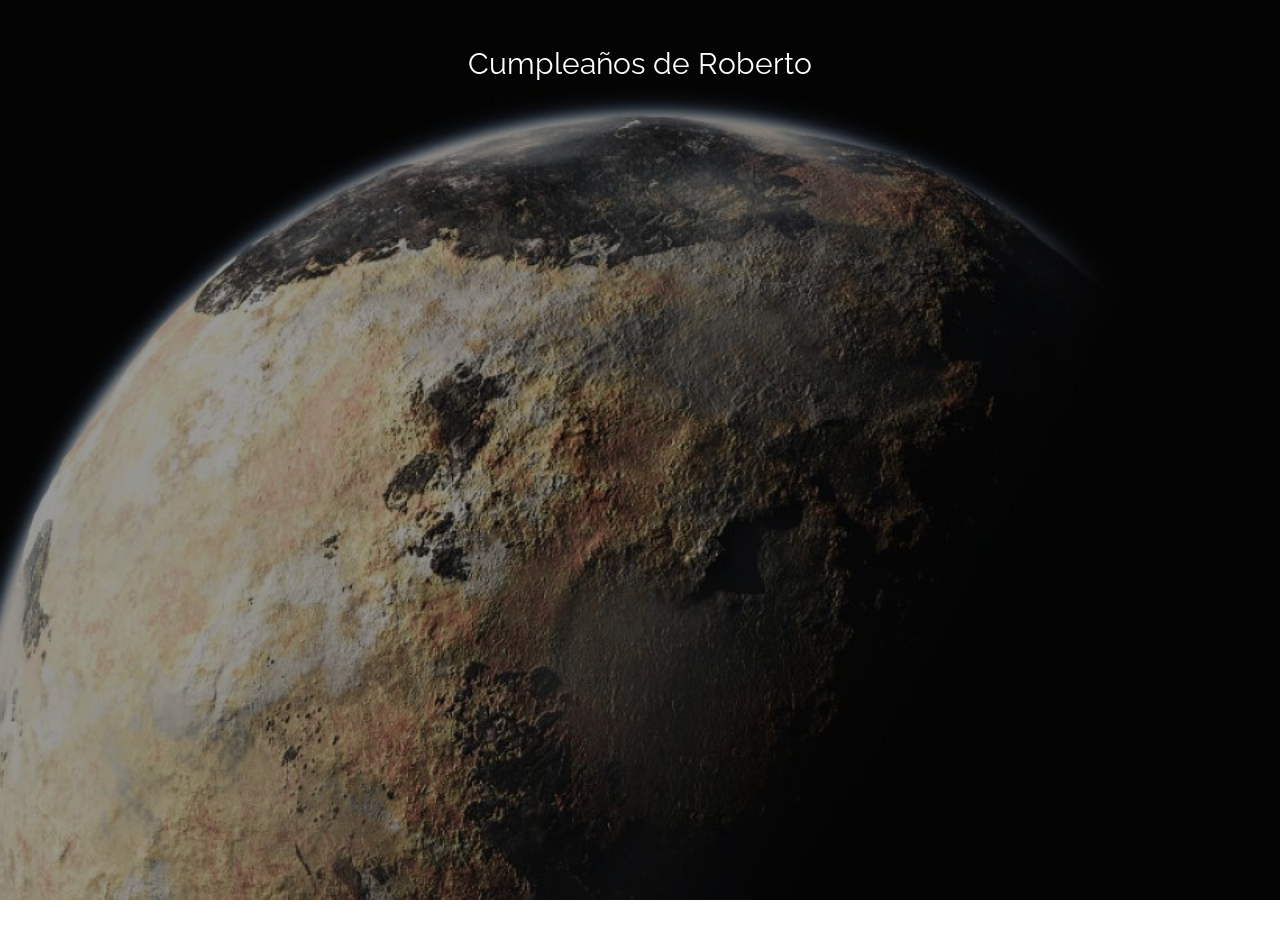
<file: index.html>
<!DOCTYPE html>
<!--
	Metronic by TEMPLATE STOCK
	templatestock.co @templatestock
	Released for free under the Creative Commons Attribution 3.0 license (templated.co/license)
-->


<!DOCTYPE html>
<!--[if IE 7]>    <html class="no-js ie7 oldie" lang="en-US"> <![endif]-->
<!--[if IE 8]>    <html class="no-js ie8 oldie" lang="en-US"> <![endif]-->
<!--[if gt IE 8]><!--> <html class="no-js" lang="en-US">  <!--<![endif]-->
<head>

<!-- META DATA -->
<meta charset="utf-8">
<meta http-equiv="X-UA-Compatible" content="IE=edge">
<meta http-equiv="content-type" content="text/html;charset=UTF-8">
<meta name="viewport" content="width=device-width, initial-scale=1, maximum-scale=1">


<!-- Title -->
<title>Roberto </title>


<!-- CSS Global Compulsory -->
<link rel="stylesheet" href="css/bootstrap.min.css">
<link rel="stylesheet" href="css/style.css" >

<!-- CSS Implementing Plugins -->
<link rel="stylesheet" type="text/css" href="css/font-awesome.min.css" />
<link rel="stylesheet" type="text/css" href="css/ionicons.min.css" />
<link rel="stylesheet" type="text/css" href="css/animate.min.css" />
<link rel="stylesheet" type="text/css" href="css/flexslider.css" />
<link rel="stylesheet" type="text/css" href="css/owl.carousel.css" />
<link rel="stylesheet" type="text/css" href="css/owl.theme.css" />
<link rel="stylesheet" type="text/css" href="css/vegas.min.css" />
<link rel="stylesheet" type="text/css" href="css/menu.css" />
<link rel="stylesheet" type="text/css" href="css/sidebar.css" />

<!-- Fonts -->
<link href='http://fonts.googleapis.com/css?family=Open+Sans:300italic,700italic,400,300,700&amp;subset=latin,latin-ext' rel='stylesheet' type='text/css'>
<link href='http://fonts.googleapis.com/css?family=Raleway:400,300,700,900' rel='stylesheet' type='text/css'>


<!-- JS -->
<script type="text/javascript" src="js/modernizr.js"></script>
<script type="text/javascript" src="js/snap.svg-min.js"></script>

<!-- HTML5 shim and Respond.js IE8 support of HTML5 elements and media queries -->
<!--[if lt IE 9]>
<script src="http://html5shim.googlecode.com/svn/trunk/html5.js"></script>
<script src="http://webnextbd.net/demo/js/respond.min.js"></script>
<![endif]-->

<!--[if lt IE 11]>
<link rel="stylesheet" type="text/css" href="http://webnextbd.net/demo/css/ie.css">
<![endif]-->

</head>
<body class="image-background">

<!-- Preloader -->
<div id="preloader">
<div id="loading-animation">&nbsp;</div>
</div>
<!-- /Preloader -->

<!-- Overlay -->
<div id="section-home" class="home-section-wrap center">
<div class="section-overlay"></div>
</div>
<!-- /Overlay -->

<!-- container -->
<div class="containers">
<!-- menu -->


<!-- main -->
<div class="main">
<!-- header -->
<header class="header-site">
<h3 class="color-white top-margin animated bounceInDown" data-animation-delay="700" > </h3>

<h3 class="color-white top-margin animated bounceInDown" data-animation-delay="700" >Cumpleaños de Roberto</h3>

</div>
</header>
<!-- /header -->

<!-- section -->
<section class="section fullscreen site-main">
<div class="container-section">
<div class="container-table">
<div class="content-table">
<!-- bt-carousel -->
<div class="bt-carousel">

<!-- home section -->
<div class="item-slide show">
<!-- container -->
<div class="container">
<div class="row">
<div class="col-md-10 col-md-offset-1">

<!-- content slide -->
<div class="content-slide">
<!-- Clock Countdown -->
<div id="clock-countdown" class="animated bounceInDown" data-animation-delay="700"></div>

<!-- Subscribe Form -->
<div class="form animated bounceInUp" data-animation-delay="700">
<!-- container form -->
<div class="container-form">
<!-- section page -->

</div><!-- /container form -->
</div><!-- /Subscribe Form -->

<!-- socials icons -->


<!-- copyright -->
<footer class="copy-right animated bounceInUp" data-animation-delay="700">

</footer><!-- /copyright -->

</div><!-- /content slide -->
</div>
</div><!-- /row -->
</div><!-- /container -->
</div>
<!-- /home section -->

</div><!-- /bt-carousel -->
</div>
</div>
</div>
</section><!-- /section -->
</div><!-- /main -->
</div><!-- /container -->

<!-- JS -->
<script type="text/javascript" src="js/jquery-1.11.3.min.js"></script>
<script type="text/javascript" src="js/bootstrap.min.js"></script>
<script type="text/javascript" src="js/retina.min.js"></script>
<script type="text/javascript" src="js/jquery.backstretch.min.js"></script>
<script type="text/javascript" src="js/jquery.countdown.min.js"></script>
<script type="text/javascript" src="js/jquery.parallaxify.min.js"></script>
<script type="text/javascript" src="js/jquery.particleground.min.js"></script>
<script type="text/javascript" src="js/vegas.min.js"></script>
<script type="text/javascript" src="js/trianglify.min.js"></script>
<script type="text/javascript" src="js/jquery.mb.YTPlayer.js"></script>
<script type="text/javascript" src="js/jquery.nicescroll.min.js"></script>
<script type="text/javascript" src="js/jquery.flexslider-min.js"></script>
<script type="text/javascript" src="js/owl.carousel.min.js"></script>
<script type="text/javascript" src="js/jquery.appear.js"></script>
<script type="text/javascript" src="js/classie.js"></script>
<script type="text/javascript" src="js/sidebar.js"></script>
<script type="text/javascript" src="js/main.js"></script>

</body>
</html>
</file>
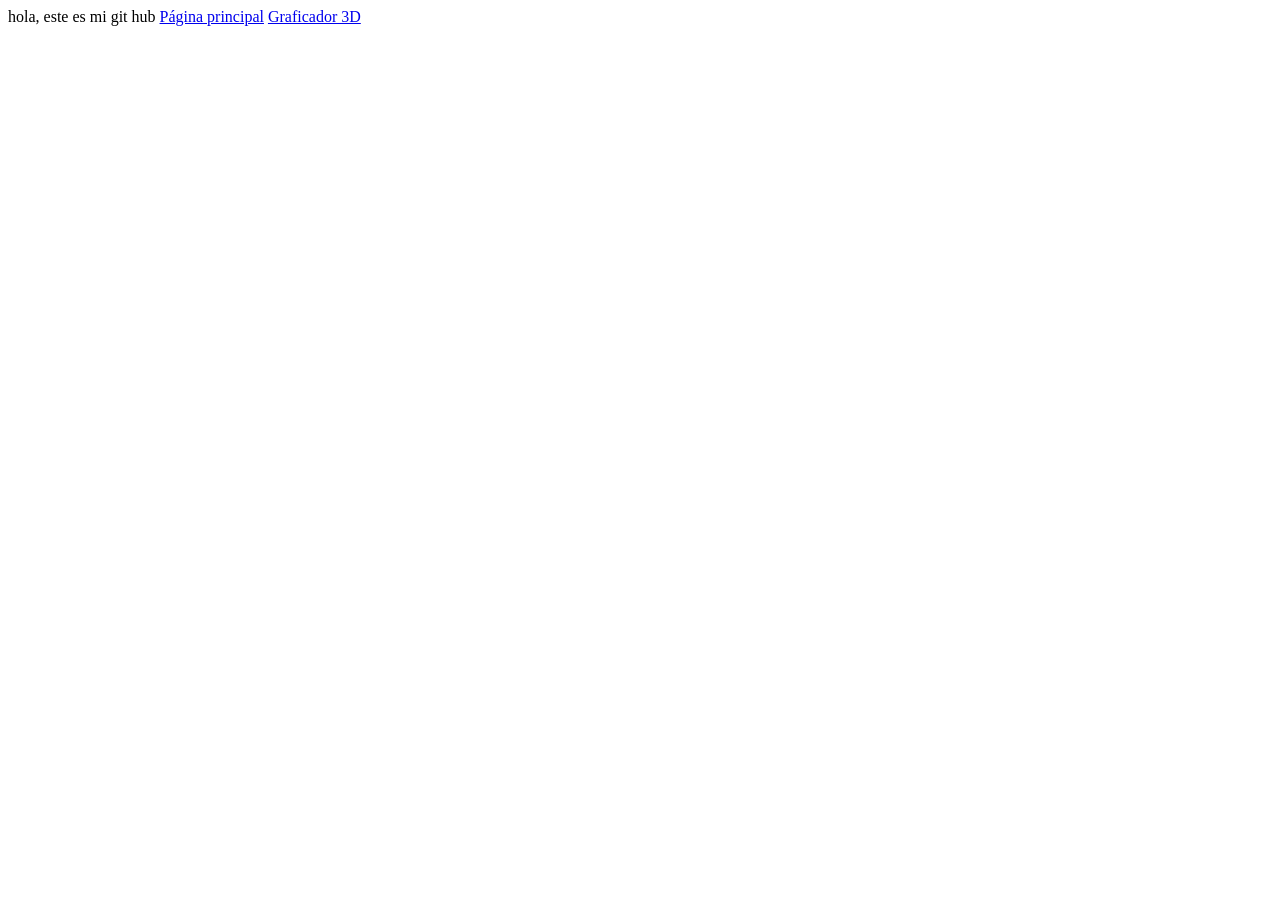
<file: index2.html>
<HTML>
  <HEAD>
    <TITLE>Dobeto Web</TITLE>
  </HEAD>
  <BODY>
    hola, este es mi git hub
    <a href="https://github.com/roberto0/roberto0.github.io">Página principal</a>
    <a href="http://w3.dobeto.tk/trabajo1/view.html">Graficador 3D</a>



  </BODY>
</HTML>
</file>
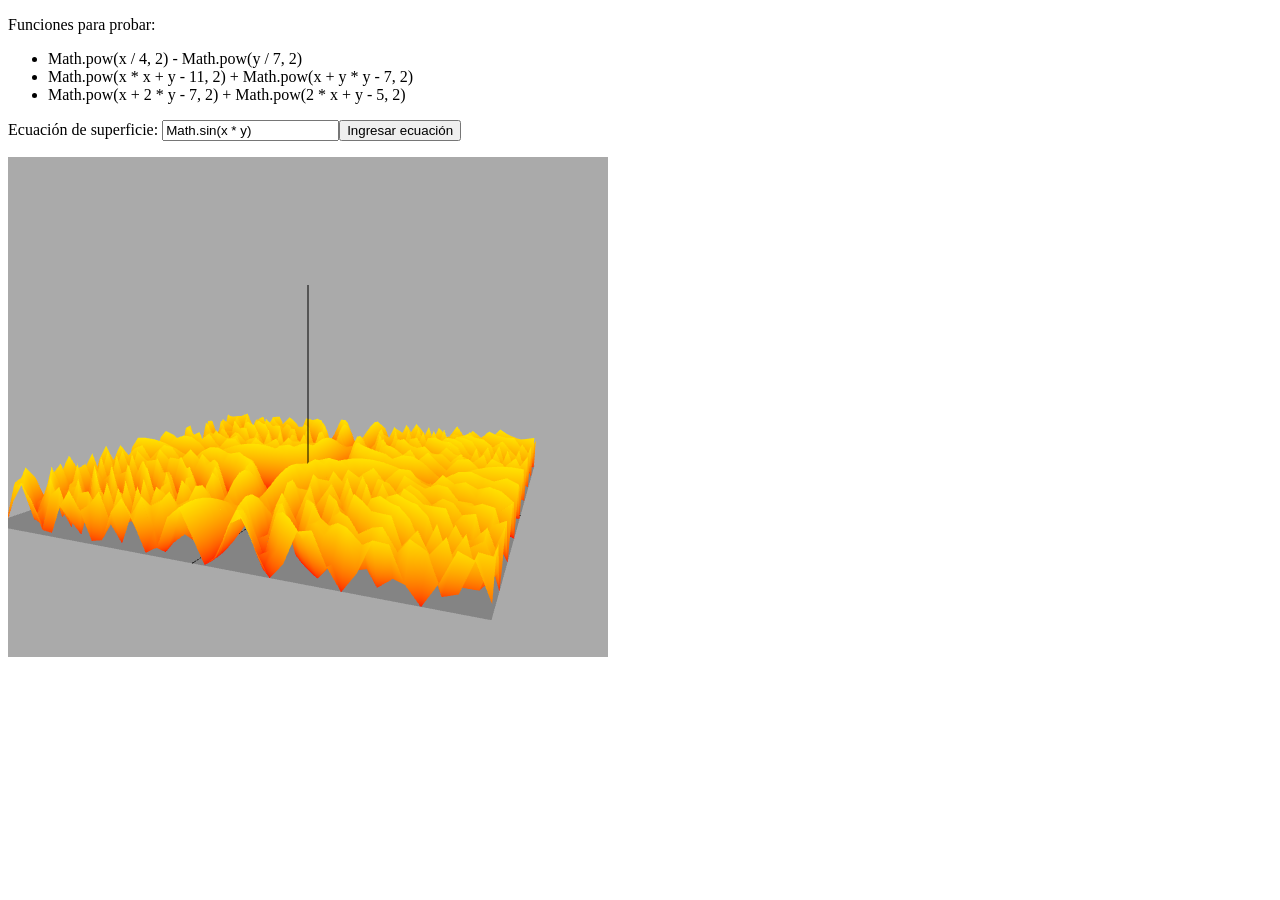
<file: trabajo1/view.html>
<!doctype html>
<html>
  <head>
    <title>Computación gráfica - Trabajo 1</title>
    <meta charset="utf-8">
    <style type="text/css">
      noscript { font-weight: bold; color: #aa0000; }
    </style>
  </head>
  <body>
    <noscript>Necesita activar javascript para ver el programa</noscript>
    <p>Funciones para probar:</p>
    <ul>
      <li title="Paraboloide hiperbólico">Math.pow(x / 4, 2) - Math.pow(y / 7, 2)</li>
      <li title="Función de Himmelblau">Math.pow(x * x + y - 11, 2) + Math.pow(x + y * y - 7, 2)</li>
      <li title="Función de Booth">Math.pow(x + 2 * y - 7, 2) + Math.pow(2 * x + y - 5, 2)</li>
    </ul>
    <p>Ecuación de superficie: <input type="text" id="formula" value="Math.sin(x * y)"><button type="button" id="input-formula">Ingresar ecuación</button></p>
    <div id="container"></div>
    <script src="lib.js"></script>
    <script src="main.js"></script>
    <script>
var camera, scene, renderer;
var cameraControls;
var clock = new THREE.Clock();

var wrappedScene = {
    objects: [],
    add: function(o) {
        scene.add(o);
        this.objects.push(o);
    },
    empty: function() {
        this.objects.forEach(function(o) {
            scene.remove(o);
        });
        this.objects = [];
    }
};

window.targetFunction = null;

var loadFunction = function() {
    var f = lib.parseFunction(document.getElementById("formula").value);
    if (f !== undefined) {
        window.targetFunction = f;
    }
};

var init = function() {
    var canvasWidth = 600;
    var canvasHeight = 500;
    var canvasRatio = canvasWidth / canvasHeight;
    renderer = new THREE.WebGLRenderer({antialias: true});
    renderer.gammaInput = true;
    renderer.gammaOutput = true;
    renderer.setSize(canvasWidth, canvasHeight);
    renderer.setClearColor(new THREE.Color(0xAAAAAA), 1.0);
    camera = new THREE.PerspectiveCamera(45, canvasRatio, 1, 40000);
    camera.position.set(700, 500, 1600);
    cameraControls = new THREE.OrbitAndPanControls(camera, renderer.domElement);
    cameraControls.target.set(0,250,0);
    fillScene();
};

var addToDOM = function() {
    var container = document.getElementById('container');
    var canvas = document.getElementsByTagName('canvas');
    if (canvas.length > 0)
        container.removeChild(canvas[0]);
    container.appendChild(renderer.domElement);
};

var fillScene = function() {
    scene = new THREE.Scene();
    scene.fog = new THREE.Fog(0x808080, 3000, 6000);
    var ambientLight = new THREE.AmbientLight(0x222222);
    var light = new THREE.DirectionalLight(0xffffff, 1.0);
    light.position.set(200, 400, 500);
    var light2 = new THREE.DirectionalLight(0xffffff, 1.0);
    light2.position.set(-400, 200, -300);
    scene.add(ambientLight);
    scene.add(light);
    scene.add(light2);
    scene.add(camera);
    draw(wrappedScene);
}

var animate = function() {
    window.requestAnimationFrame(animate);
    render();
};

var render = function() {
    var delta = clock.getDelta();
    cameraControls.update(delta);
    renderer.render(scene, camera);
};

window.onload = function() {
    if (typeof draw === "undefined")
        return console.warn("El procedimiento draw no existe");
    document.getElementById("input-formula").addEventListener("click", function() {
        loadFunction();
        wrappedScene.empty();
        draw(wrappedScene);
        render();
    });
    try {
        loadFunction();
        init();
        addToDOM();
        animate();
    } catch (e) {
        console.error(e);
    }
};
    </script>
  </body>
</html>
</file>
<file: css/style.css>
/*
	Metronic by TEMPLATE STOCK
	templatestock.co @templatestock
	Released for free under the Creative Commons Attribution 3.0 license (templated.co/license)
*/


/* ==================== CSS Structure ==================== 

	 * 1.0 RESET STYLES	
	 * 2.0 BOOTSTRAP FIX FOR WINPHONR 8 AND IE10 
	 * 3.0 BASIC STYLES
	 * 4.0 TYPOGRAOHY
	 * 5.0 PRELOADER
	 * 6.0 VIDEO BACKGROUND
	 * 7.0 PARALLAX BACKGROUND 
	 * 7.1 TRIANGLIFY BACKGROUND 
	 *
	 * 8.0 HEADER
	 * 9.0 HOME SECTION - SLIDER
	 * 9.1 - ABOUT SECTION - SLIDER
	 * 9.2 - SERVICES SECTION - SLIDER 
	 * 9.3 - CONTACT SECTION - SLIDER 
	 * 9.4 - TEAM SECTION - SLIDER
	 * 
	 * 10.0 CLOCK COUNTDOWN
	 * 11.0 FLEXSLIDERS + TEXTSLIDERS
	 * 12.0 FORMS
	 * 13.0 FOOTER
	 * 14.0 SOCIALS ICONS 
	 * 15.0 BUTTONS
	 * 16.0 OVERLAY STYLES
	 * 17.0 BACKGROUND COLOR STYLES
	 * 18.0 SHORTCODES STYLES
	 * 19.0 MS IE STYLES
	 * 20. 0MOBILE STYLES 
	 * 21.0 RESPONSIVE STYLES
  
========================================================== */



/* ==================== 1.0 RESET STYLES ==================== */

html, body, div, span, applet, object, iframe, h1, h2, h3, h4, h5, h6, p, blockquote, pre, a, abbr, acronym, address, big, cite, code, del, dfn, em, img, ins, kbd, q, s, samp, small, strike, strong, sub, sup, tt, var, b, u, i, center, dl, dt, dd, ol, ul, li, fieldset, form, label, legend, table, caption, tbody, tfoot, thead, tr, th, td, article, aside, canvas, details, embed, figure, figcaption, footer, header, hgroup, menu, nav, output, ruby, section, summary, time, mark, audio, video {
	margin: 0;
	padding: 0;
	border: 0;
	font-size: 100%;
	font: inherit;
	vertical-align: baseline;
}

/* ==================== 2.0 BOOTSTRAP FIX FOR WINPHONR 8 AND IE10  ==================== */

@-webkit-viewport   { width: device-width; }
@-moz-viewport      { width: device-width; }
@-ms-viewport       { width: device-width; }
@-o-viewport        { width: device-width; }
@viewport           { width: device-width; }

/* ==================== 3.0 BASIC STYLES ==================== */


body {
	color: #fff;
	background: #ffffff;
	line-height: 1;
	font-size: 16px;
	font-family: 'Open Sans', sans-serif;
	font-style: normal;
	font-weight: normal;
	line-height: 28px;
	-webkit-font-smoothing: antialiased;
	-webkit-text-size-adjust: 100%;
	overflow-x: hidden;
	white-space: normal;
	position: relative;
}

article, aside, details, figcaption, figure, footer, header, hgroup, menu, nav, section {
	display: block;
}

input,
select,
textarea { 
	font-size: 16px;
	font-weight: 300;
	font-style: normal;
	font-family: 'Raleway', sans-serif;
}

/* ==================== 4.0 TYPOGRAOHY ==================== */


h1, h2, h3, h4, h5, h6 {
	font-weight: 400;
	margin-bottom: 10px;
	line-height: 1.2em;
}

h1 {
	font-family: 'Raleway', sans-serif;
	font-size: 62px;
	position: relative;
	margin-bottom: 0px;
}

h2 {
	font-family: 'Raleway', sans-serif;
	font-size: 48px;
	position: relative;
}

h3 {
	font-family: 'Raleway', sans-serif;
	font-size: 30px;
}

h4 {
	font-family: 'Raleway', sans-serif;
	font-size: 25px;
}

h5 {
	font-family: 'Raleway', sans-serif;
	font-size: 20px;
}

h6 {
	font-family: 'Raleway', sans-serif;
	font-size: 18px;
}

p {
	margin-bottom: 20px;
}

p.lead {
	font-family: 'Raleway', sans-serif;
	font-size: 21px;
	padding: 0;
	font-weight: 400;
}

, a > * {
	cursor: pointer;
	text-decoration: none;
	-webkit-transition: all .3s ease-in-out;
	-moz-transition: all .3s ease-in-out;
	-ms-transition: all .3s ease-in-out;
	-o-transition: all .3s ease-in-out;
	transition: all .3s ease-in-out;
}

a:hover, a > *:hover, a:focus {
	text-decoration: none;
	outline: 0;
}
ul {
	list-style:none;
}
em {
	font-style: italic;
}

strong {
	font-weight: 700;
}

.center {
	margin-left: auto;
	margin-right: auto;
	display: block;
}

.color-white {
	color: #fff;
}

/* ==================== 5.0 PRELOADER ==================== */


#preloader {
    position: fixed;
    top: 0;
    left: 0;
    right: 0;
    bottom: 0;
    background-color: #ffffff;
    z-index: 10001;
}

#loading-animation {
    width: 120px;
    height: 128px;
    position: absolute;
    left: 50%;
    top: 50%;
    background-image:url(../images/loading-animation.GIF); 
    background-repeat: no-repeat;
    background-position: center;
    margin: -60px 0 0 -64px;
}

/* ==================== 6.0 VIDEO BACKGROUND ==================== */

.youtube-background {
	background-color: #000;
}

#video_background {
	position: fixed;
	bottom: 0;
	right: 0;
	min-width: 100%;
	min-height: 100%;
	width: auto;
	height: auto;
	z-index: -1000;
	overflow: hidden;
	-webkit-backface-visibility: hidden;
	-webkit-transform: translateZ(0);
}

/* ==================== 7.0 PARALLAX BACKGROUND ==================== */

.parallax-wallpaper {
	left: -25%;
	top: -25%;
	overflow: hidden;
	margin: 0;
	padding: 0;
	z-index: -999999;
	position: fixed;
	width: 150%;
	height: 150%;
	background-image:url(../images/bg/parallax-bg.jpg);
	-webkit-background-size: cover;
	background-size: cover;
}

/* ==================== 7.1 TRIANGLIFY BACKGROUND ==================== */

#gradient {
	left: -25%;
	top: -25%;
	overflow: hidden;
	margin: 0;
	padding: 0;
	z-index: -999999;
	position: fixed;
	width: 150%;
	height: 150%;
	-webkit-background-size: cover;
	background-size: cover;
}

/* ==================== 8.0 HEADER ==================== */

.logo-site {
	margin: auto;
	width: 100%;
	vertical-align: middle;
	position: relative;
	overflow: hidden;
}

.logo-site img {
	display: block;
	margin: 0 auto;
}

.title-section {
	text-align: center;
	letter-spacing: 0;
	margin-top:20px;
	margin-bottom: 20px;
	-webkit-backface-visibility: hidden;
	   -moz-backface-visibility: hidden;
        -ms-backface-visibility: hidden;
    color: #fff;
    font-weight: 300;
	position: relative;
}

.header-section {
	padding-bottom: 0px;
}

/* ==================== 9.0 HOME SECTION - SLIDER ==================== */
.main-site {
	position: relative;
	height: auto;
	width: auto;
	overflow: hidden;
	display: block;
	padding: 150px 80px;
	margin: 0;
	z-index: 10;
}

.main-site .container-section {
	z-index: 10;
	position: relative;
	display: table;
	width: 100%;
	height: 100%;
	height: 100px;
}

.main-site .container-table {
	display: table-cell;
	vertical-align: middle;
}

.main-site .container {
	width: auto;
}

.main-site h1 {
	margin-top: 30px;
}

.main-site h1,
.main-site h2,
.main-site h3,
.main-site h4,
.main-site h5,
.main-site h6 {
	font-weight: 400;
	margin-bottom: 30px;
}

.main-site h1 {
	font-size: 52px;
}

.main-site h2 {
	font-size: 42px;
}

.main-site h3 {
	font-size: 30px;
}

.content-slide {
	color: #fff;
}
.item-slide {
	margin-top:20px;
	margin-bottom:50px;
	display: none;
}

.item-slide.active {
	display: block;
}

/* ==================== 9.1 ABOUT SECTION - SLIDER ==================== */

.aboutus{
  padding-top: 20px;
  padding-bottom: 20px;
}

.aboutus p{
 text-align:left;
 letter-spacing: 0.5px;
 line-height: 25px;
 padding-top: 35px;
}
.pregress-bar{
  width: 100%;
  float: left;
  margin-top: 25px;
}
.category-name {
  float: left;
  color: #fff;
  font-size: 15px;
  text-transform: uppercase;
  letter-spacing: 2px;
  font-family: 'Open Sans', sans-serif;
  font-weight: 400;
}

.progress-status {
  float: right;
  color: #fff;
  font-size: 1em;
}
.skill-bar {
  display: block;
  width: 100%;
  height: 5px;
  background: #fff;
  clear: both;
  margin: 20px 0;
}

.skill-level {
  display: table;
  height: 5px;
}
.planning, .programming, .developing, .supporting, .marketing {
  background: #666;
}
.about-heading h1{
  color: #e1e1e1 !important
}
.planning {
  width: 90%;
  -webkit-animation: planning 3s linear;
  animation: planning 3s linear;
}
.programming {
  width: 80%;
  -webkit-animation: programming 3s linear;
  animation: programming 3s linear;
}

.developing {
  width: 70%;
  -webkit-animation: developing 3s linear;
  animation: developing 3s linear;
}
.supporting {
  width: 85%;
  -webkit-animation: supporting 3s linear;
  animation: supporting 3s linear;
}
.marketing {
  width: 70%;
  -webkit-animation: marketing 3s linear;
  animation: marketing 3s linear;
}

@-webkit-keyframes planning {
  from { width: 0%; }
  to { width: 90%; }
}

@keyframes planning {
  from { width: 0%; }
  to { width: 90%; }
}

@-webkit-keyframes programming {
  from { width: 0%; }
  to { width: 80%; }
}

@keyframes programming {
  from { width: 0%; }
  to { width: 80%; }
}


@-webkit-keyframes developing {
  from { width: 0%; }
  to { width: 70%; }
}

@keyframes developing {
  from { width: 0%; }
  to { width: 70%; }
}

@-webkit-keyframes supporting {
  from { width: 0%; }
  to { width: 85%; }
}

@keyframes supporting {
  from { width: 0%; }
  to { width: 85%; }
}

@-webkit-keyframes marketing {
  from { width: 0%; }
  to { width: 70%; }
}

@keyframes marketing {
  from { width: 0%; }
  to { width: 70%; }
}

.video-section {
	position:relative;
}
.big-video {
	 padding:50px;
}

.video-content iframe {
border: 0 !important;
}
iframe {
	 width:450px;
	 height:400px;
	  -webkitallowfullscreen : width:450px; height:400px;
	  -mozallowfullscreen : width:450px; height:400px;
	  -allowfullscreen : width:450px; height:400px;
}

/* ==================== 9.2 SERVICES SECTION - SLIDER ==================== */

.item-service {
	text-align: left;
	margin-bottom: 30px;
}

.service-icon {
    font-size: 40px;
    color: #fff;
	float: left;
	width: 60px;
	text-align: center;
}

.service-icon:hover,
.service-icon:focus {
	color:#000;
	background:#fff;
	transition:all 1s;
	transform:rotate(360deg);
	-webkit-border-radius: 5px;
	-moz-border-radius: 5px;
	border-radius: 5px;
	border: 2px solid #000;
	
}
.service-text {
	margin-left: 70px;
}

.item-service h3 {
	font-size: 21px;
	margin-bottom: 10px;
}
.item-service h3:hover,
.item-service h3:focus {
	color:#999;
}


/* ==================== 9.3 CONTACT SECTION - SLIDER ==================== */


.maps-section {
	position:relative;
}
.big-maps {
	 padding:50px;
}
.big-maps ul {
	padding-left:50px;
	padding-bottom:20px;
}
.big-maps li {
	text-align:left;

}
.big-maps li span {
	color:#CCC;
}
.maps-content {
border: 0 !important;
}

.video-section {
	position:relative;
}

#map1 {
	 width: 450px;
	 height: 400px;
	  -webkit: width:450px; height:400px;
	  -moz: width:450px; height:400px;
}

/* ==================== 9.4 TEAM SECTION - SLIDER ==================== */

.panel {
	background: rgba(84, 82, 82, 0.56);
	text-align:center; 
	border:2px solid #fff;
}

.panel img {
	 margin: 20px auto;
}

.panel img:hover, img:focus {
	color:rgba(255, 255, 255, 0.43);	
}

.panel a i {
	margin-left:5px;
	margin-bottom:10px;
	font-size:20px;
}

/* ==================== 10.0 CLOCK COUNTDOWN ==================== */


#clock-countdown {
	color: #fff;
	overflow: hidden;
}

.counter-container {
	display: table;
	margin: 0 auto;
}

#clock-countdown .counter-box {
	display: block;
	width: 160px;
	text-align: center;
	overflow: hidden;
	padding: 10px 25px;
	float: left;
	margin: 25px 0;
	position: relative;
}

#clock-countdown .number {
	font-size: 80px;
	text-align: center;
	font-family: 'Monteserrat', sans-serif;
	font-weight: 700;
	line-height: 1;
	margin-bottom: 10px;
}

#clock-countdown span {
	display: block;
	font-size: 21px;
	text-align: center;
	font-family: 'Open Sans', sans-serif;
	font-weight: 400;
	padding-top: 10px;
	position: relative;
	overflow: hidden;
}

#clock-countdown span:before {
	position: absolute;
	content: '';
	display: block;
	width: 30px;
	height: 1px;
	background: #fff;
	margin-left: auto;
	margin-right: auto;
	left: 0;
	right: 0;
	top: 0px;
}
/* ==================== 11.0 FLEXSLIDERS + TEXTSLIDERS ==================== */

.flexslider.textslider {
	margin-top:20px;
	margin-bottom: 20px;
	background: transparent;
	border: 0px solid #fff;
	position: relative;
	-webkit-border-radius: 0px;
	-moz-border-radius: 0px;
	-o-border-radius: 0px;
	border-radius: 0px;
	-webkit-box-shadow: 0 0px 0px rgba(0,0,0,.2);
	-moz-box-shadow: 0 0px 0px rgba(0,0,0,.2);
	-o-box-shadow: 0 0px 0px rgba(0,0,0,.2);
	box-shadow: 0 0px 0px rgba(0,0,0,.2);
	zoom: 1;
}

.textslider h1,
.textslider h2,
.textslider h3 {
	text-transform: uppercase;
}

.textslider h1 {
	font-size: 82px;
}

.textslider h2 {
	font-size: 58px;
}

.textslider h3 {
	font-size: 40px;
}

/* ==================== 12.0 FORMS ==================== */

input, textarea, select {
	background: rgba(255, 255, 255, 0.9);
	outline: none;
	-webkit-appearance: none;
	color: #333;
	padding: 11px 25px;
	margin: 0px;
	font-style: italic;
	font-weight: 400;
	line-height: 1.42857143;
	-webkit-box-shadow: none;
	-moz-box-shadow: none;
	box-shadow: none;
	height: auto;
	margin-bottom: 20px;
	-webkit-box-sizing: border-box;
       -moz-box-sizing: border-box;
            box-sizing: border-box;
	-webkit-transition: background-color .3s ease, border .3s ease, color .3s ease;
	   -moz-transition: background-color .3s ease, border .3s ease, color .3s ease;
	    -ms-transition: background-color .3s ease, border .3s ease, color .3s ease;
	     -o-transition: background-color .3s ease, border .3s ease, color .3s ease;
	        transition: background-color .3s ease, border .3s ease, color .3s ease;
	-webkit-border-radius: 5px;
	-moz-border-radius: 5px;
	border-radius: 5px;
	border: 2px solid #fff;
}

textarea {
	width: 100%;
	padding: 10px 20px;
	resize: both;
	margin-top: 0px;
	font-style: italic;
	height: 150px;
}
	
input:hover, textarea:hover, select:hover {
	color: #333;
}
	
input:focus, textarea:focus, select:focus {
	color: #333;
}

input[type="submit"], button {
	width: auto;
	font-style: normal;
	background: #fff;
	color: #333;
	cursor: pointer;
	border: 1px solid #fff;
	padding: 12px 20px;
}

input[type="submit"]:hover, button:hover {
	color: #333;
}

select, option {
	cursor: pointer;
}

input::-webkit-input-placeholder, textarea::-webkit-input-placeholder { color: #333; }

input:-moz-placeholder, textarea:-moz-placeholder { color: #333; }

input.placeholder, textarea.placeholder { color: #333; }

input[placeholder] { text-overflow: ellipsis; }

::-moz-placeholder { text-overflow: ellipsis; } /* firefox 19+ */

input:-moz-placeholder { text-overflow: ellipsis; }

.form {
	position: relative;
	overflow: hidden;
}

.container-form {
	padding-top: 40px;
	position: relative;
	overflow: hidden;
	padding-bottom: 30px;
}

.note-form {
	color: #333;
	font-style: italic;
	margin: 24px 0;
}

.message-success {
	padding-top: 10px;
	color: #fff;	
	font-size: 14px;
	font-weight: 300;
	display: none;
}

.message-error {
	padding-top: 10px;
	color: #fff;	
	font-size: 14px;
	font-weight: 300;
	display: none;
}

.message-success,
.message-error
 {
	max-width: 500px;
	margin: 0 auto;
}

.contact-form input[type="text"], .contact-form input[type="email"] {
	width: 100%;
}

.contact-form input, .contact-form textarea, .contact-form select {
	background: transparent;
	outline: none;
	-webkit-appearance: none;
	color: #fff;
	border: 2px solid #fff;
	padding: 9px 20px;
	margin: 0px;
	font-style: italic;
	-webkit-box-shadow: none;
	-moz-box-shadow: none;
	box-shadow: none;
	height: auto;
	margin-bottom: 20px;
	-webkit-box-sizing: border-box;
	-moz-box-sizing: border-box;
	box-sizing: border-box;
	-webkit-transition: background-color .3s ease, border .3s ease, color .3s ease;
	-moz-transition: background-color .3s ease, border .3s ease, color .3s ease;
	-ms-transition: background-color .3s ease, border .3s ease, color .3s ease;
	-o-transition: background-color .3s ease, border .3s ease, color .3s ease;
	transition: background-color .3s ease, border .3s ease, color .3s ease;
	position: relative; 
	-webkit-border-radius: 5px;
	-moz-border-radius: 5px;
	border-radius: 5px;
}

.contact-form textarea {
	margin-bottom: 18px;
}

.contact-form .input-error {
	border-color: #ed5555;
}

.contact-form .response-message {
	margin: 20px 0 30px 0;
	font-size: 18px;
	font-weight: 300;
	color: #fff;
}

/* WebKit browsers */
.contact-form input::-webkit-input-placeholder,
.contact-form textarea::-webkit-input-placeholder { 
    color: #fff;
}
.contact-form :-moz-placeholder { /* Mozilla Firefox 4 to 18 */
    color: #fff;
    opacity:  1;
}
.contact-form ::-moz-placeholder { /* Mozilla Firefox 19+ */
    color: #fff; 
    opacity:  1;
}
.contact-form :-ms-input-placeholder { /* Internet Explorer 10+ */
   color: #fff;
}


.subscription-form {
	display: table;
	margin: 0 auto;
}

.subscription-form input {
	float: left;
	display: inline-block;
	border: none;
}

.subscription-form input[type="email"] {
	min-width: 270px;
}

.subscription-form button {
	margin: 0 5px;
	float: left;
}
.top-margin {
	margin-top: 0 !important;
}
.bottom-margin {
	margin-bottom: 0 !important;
}

/* ==================== 13.0 FOOTER ==================== */

.copy-right {
	background: transparent;
	bottom: 0;
	right: 0;
	left: 0;
	margin: 0 auto;
	z-index: 10000;
	width: 100%;
	-webkit-backface-visibility: hidden;
	-webkit-transform: translateZ(0);
	-webkit-transition: position .5s ease;
	-moz-transition: position .5s ease;
	-ms-transition: position .5s ease;
	-o-transition: position .5s ease;
	transition: position .5s ease;
}

.copyright {
	line-height: 80px;
	padding-left: 15px;
}

/* ==================== 14.0 SOCIALS ICONS ==================== */
.socials-icons {
	position: relative;
	display: block;
	margin: 0;
	width: auto;
	height: auto;
	top: auto;
	bottom: auto;
	right: auto;
	z-index: 10;
}

.socials-icons ul  {
	margin: 0 auto;
	text-align: center;
	display: table;
	vertical-align: middle;
	overflow: hidden;
}
	
.socials-icons li {
	margin: 0;
	display: block;
	float: left;
}

.socials-icons li a {
	display: block;
	width: 80px;
	height: 80px;
	line-height: 80px;
}

.socials-icons li a i {
	color: #fff;
	line-height: 70px;
	font-size: 21px;
}

.socials-icons li a:hover i {
	color: #999;
}

/* ==================== 15.0 BUTTONS ==================== */

.btn:focus,
.btn:active:focus,
.btn.active:focus,
.default-button:focus,
.sm-button:focus,
.border-button:focus,
.border-sm-button:focus  {
	outline: none;
	outline-offset: 0px;
	text-decoration: none;
}

.default-button {
	display: inline-block !important;
	background: #fff;
	-webkit-border-radius: 27px;
	-moz-border-radius: 27px;
	border-radius: 27px;
	padding: 9px 50px;
	color: #333;
	line-height: 22px;
	font-size: 16px;
	outline: none;
	outline-offset: 0px;
	font-weight: 400;
	margin-top: 5px;
	margin-bottom: 5px;
	-webkit-transition: all .3s ease-in-out;
	-moz-transition: all .3s ease-in-out;
	-ms-transition: all .3s ease-in-out;
	-o-transition: all .3s ease-in-out;
	transition: all .3s ease-in-out;
}

.default-button:hover,
.default-button:focus {
	color: #333;
	opacity: 0.8;
}

.default-button i,
.default-button:hover i,
.default-button:focus i {
	color: #333;
}

.border-button {
	display: inline-block !important;
	background: transparent;
	-webkit-border-radius: 5px;
	-moz-border-radius: 5px;
	border-radius: 5px;
	padding: 9px 50px;
	color: #fff;
	line-height: 22px;
	font-size: 16px;
	outline: none;
	outline-offset: 0px;
	font-weight: 400;
	margin-top: 5px;
	margin-bottom: 5px;
	border: 2px solid #fff;
	-webkit-transition: all .3s ease-in-out;
	-moz-transition: all .3s ease-in-out;
	-ms-transition: all .3s ease-in-out;
	-o-transition: all .3s ease-in-out;
	transition: all .3s ease-in-out;
}

.border-button:hover,
.border-button:focus {
	background: #fff;
	color: #333;
	opacity: 0.8;
}

.border-button i,
.border-button:hover i,
.border-button:focus i {
	color: #333;
}

/* Transparent */
.bt-transparent {
	background: transparent;
	color: #fff;
}

.bt-transparent:hover,
.bt-transparent:focus {
	color: #fff;
	opacity: 0.8;
}

.bt-transparent i,
.bt-transparent:hover i,
.bt-transparent:focus i {
	color: #fff;
}

/* ==================== 16.0 OVERLAY STYLES ==================== */



.section-overlay {
	position: fixed;
	width: 100%;
	height: 100%;
	top: 0;
	bottom: 0;
	left: 0;
	right: 0;
	-webkit-transition: all .3s ease-in-out;
	-moz-transition: all .3s ease-in-out;
	-ms-transition: all .3s ease-in-out;
	-o-transition: all .3s ease-in-out;
	transition: all .3s ease-in-out;
}


.section-overlay {
	background: rgba(0, 0, 0, .4) !important;
}


/* ==================== 17.0 BACKGROUND COLOR STYLES ==================== */

.white-background {
	background: #fff;
}
.dark-background {
	background: #333;
}
.grey-background {
	background: #666;
}
.blue-background {
	background: #0b4ac8;
}
.blue-dark-background {
	background: #052a75;
}
.brown-background {
	background: #9C8061;
}
.red-background {
	background: #FC331C;
}
.orange-background {
	background: #EA8825;
}
.green-background {
	background: #00AB66;
}
.violet-background {
	background: #8C489F;
}
.yellow-background {
	background: #E5C41A;
}

/* ==================== 18.0 SHORTCODES STYLES ==================== */


.line-separate {
	display: block;
	margin-bottom: 30px;
	width: 120px;
	height: 18px;
	position: relative;
}

.line-separate span {
	display: block;
	position: relative;
	width: 18px;
	height: 18px;
	margin: 0 auto;
	border-radius: 50%;
}

.line-separate:before {
	content: '';
	display: block;
	position: relative;
	top: 8px;
	width: 50px;
	height: 2px;
	margin: 0 !important;
	float: left;
}

.line-separate:after {
	content: '';
	display: block;
	position: relative;
	top: -10px;
	width: 50px;
	height: 2px;
	margin: 0 !important;
	float: right;
}

.line-white:before,
.line-white:after {
	background: #fff;
}

.line-white span {
	box-shadow: inset 0px 0px 0px 2px #fff;
}

.line-center,
.line-center:before,
.line-center:after {
	margin-left: auto;
	margin-right: auto;
}

.line-center span:before,
.line-center span:after {
	width: 90px;
}

/* ==================== 19.0 MS IE STYLES ==================== */

.ie-10 .logo-site,
.ie-11 .logo-site {
	padding-top: 10px;
	display: block;
}

@media(min-width:769px){
	.ie-10 .header-site,
	.ie-11 .header-site {
		display: block !important;
	}

	.ie-10 .default-button,
	.ie-11 .default-button,
	.ie-10 .border-button,
	.ie-11 .border-button, {
		display: inline-block !important;
	}
}

/* ==================== 20.0 MOBILE STYLES ==================== */


body.mobile {
	-webkit-text-size-adjust:none;
}

body.mobile .animated {
	display: block;
	visibility: visible;
}

.windowsphone .logo-site,
.windowsphone .logo-site img {
	display: block !important;
	visibility: visible !important;
	margin: 0 auto !important;
}

/* ==================== 21.0 RESPONSIVE STYLES ==================== */


@media(min-width:1300px){
	.main-site .container {
		width: 1170px;
	}
}

@media(max-width:991px){

	.main-site .page-container {
		display: block;
		vertical-align: middle;
	}

	.main-site.fullscreen {
		display: block;
		height: auto;
		padding: 200px 80px;
	}
	
	h1 {
		font-size: 50px;
	}

	h2 {
		font-size: 44px;
	}

	h3 {
		font-size: 22px;
	}
	.big-video {
		 padding:30px;
	}
	.big-maps {
		 padding:100px;
	}
	.big-maps ul {
		 padding-left:120px;
	}
	#clock-countdown .counter-box {
		width: 170px;
		padding: 15px 15px;
	}
	.socials-icons {
		position: relative;
		display: block;
		margin: 0;
		width: auto;
		height: auto;
		top: auto;
		bottom: auto;
		right: auto;
		z-index: 10;
	}

	.socials-icons ul  {
		margin: 0 auto;
		text-align: center;
		display: table;
		vertical-align: middle;
		overflow: hidden;
	}
		
	.socials-icons li {
		margin: 0;
		display: block;
		float: left;
	}

	.socials-icons li a {
		display: block;
		width: 80px;
		height: 80px;
		line-height: 80px;
		border-right: 0px solid transparent;
		border-bottom: 1px solid transparent;
	}

	.socials-icons li a i {
		color: #fff;
		line-height: 80px;
		font-size: 21px;
	}
	.text-primary{
		margin-left:300px;
	}

}

@media(max-width:768px){
	
	
	.section {
		text-align: center !important;
	}
	
	.header-section,
	.tour-header {
		padding-bottom: 40px;
	}
	
	.fullscreen .section-container {
		display: block;
	}
	
	.main-site .section-container {
		display: block;
		height: auto;
	}

	.main-site .container-table {
		display: block;
	}
		
	.subscription-form input,
	.subscription-form button {
		float: none;
	}
	
	.subscription-form button {
		margin-top: 20px;
	}
	
	.line-separate,
	.line-separate span:before,
	.line-separate span:after {
		margin: 0 auto;
	}
	
	.line-separate span:before,
	.line-separate span:after {
		width: 90px !important;
	}
	
	.counter-container {
		max-width: 100%;
		width: auto;
		margin: 0 auto;
		border-left: 0;
		border-right: 0;
		padding: 0px;
	}
	
	#clock-countdown .counter-box {
		width: 100%;
		float: none;
		border: none;
	}
		
	.socials-icons {
		position: relative;
		display: block;
		margin: 0;
		width: auto;
		height: auto;
		top: auto;
		bottom: auto;
		right: auto;
		z-index: 10;
	}

	.socials-icons ul  {
		margin: 0 auto;
		text-align: center;
		display: table;
		vertical-align: middle;
		overflow: hidden;
	}
		
	.socials-icons li {
		margin: 0;
		display: block;
		float: left;
	}

	.socials-icons li a {
		display: block;
		width: 80px;
		height: 80px;
		line-height: 80px;
		border-right: 0px solid transparent;
		border-bottom: 1px solid transparent;
	}

	.socials-icons li a i {
		color: #fff;
		line-height: 80px;
		font-size: 21px;
	}
	
	.textslider h1 {
		font-size: 62px;
	}

	.textslider h2 {
		font-size: 48px;
	}

	.textslider h3 {
		font-size: 30px;
	}
	
	.item-service {
		text-align: center;
	}
	
	.service-icon {
		float: none;
		width: 100%;
		text-align: center;
	}
	
	.service-text {
		margin-left: 0;
	}
	.big-maps ul {
		 padding-left:100px;
	}
	.big-video {
		 padding:20px;
	}
	.big-maps {
		 padding:100px;
	}
	iframe {
		 width:350px;
		 height:300px;
	}
	#map1 {
		 width:350px;
		 height:300px;
	}
	.text-primary{
		margin-left:250px;
	}

}

@media (max-width:640px){
	
	.subscription-form input[type="email"] {
		min-width: 200px;
	}
	
	.subscription-form button {
		min-width: 150px;
	}
	
	.copyright {
		line-height: 50px;
	}
	.big-maps ul {
		 padding-left:20px;
	}
	iframe {
		 width:250px;
		 height:200px;
	}
	#map1 {
		 width:250px;
		 height:200px;
	}
	.big-video {
		 padding:10px;
	}
	.big-maps {
		 padding:50px;
	}
	.main-site.fullscreen {
		padding-left: 15px;
		padding-right: 15px;
	}
	
	.socials-icons ul  {
		margin: 0 auto;
		text-align: center;
		display: table;
		vertical-align: middle;
		overflow: hidden;
	}
		
	.socials-icons li {
		margin: 0px 10px;
		display: inline-block;
		float: none;
	}
	.text-primary{
		margin-left:20px;
	}

}
</file>
<file: css/menu.css>
*, *:after, *:before { -webkit-box-sizing: border-box; box-sizing: border-box; }
.clearfix:before, .clearfix:after { content: ''; display: table; }
.clearfix:after { clear: both; }

a {
	color: #fff;
	text-decoration: none;
}

a:hover,
a:focus {
	color: #ccc;
	outline: none;
}


.containers {
	text-align: center;
	padding: 2.25em 0.5em 0;
}

svg:not(:root) {
    overflow: hidden;
}
</file>
<file: css/sidebar.css>
.menu {
	position: fixed;
	width: 300px;
	top: 3em;
	bottom: 3em;
	left: 0;
	z-index: 100;
	overflow: hidden;
	-webkit-transform: translate3d(-150px, 0, 0);
	transform: translate3d(-150px, 0, 0);
	-webkit-transition: -webkit-transform 0.6s;
	transition: transform 0.6s;
}

.menu.menu--open {
	-webkit-transform: translate3d(0, 0, 0);
	transform: translate3d(0, 0, 0);
}

.main {
	-webkit-transition: opacity 0.6s;
	transition: opacity 0.6s;
}

.menu.menu--open + .main {
	opacity: 0.3;
	pointer-events: none;
}

.menu__inner {
	width: calc(100% + 25px);
	padding: 0 140px 2em 0;
	overflow-y: auto;
	height: 100%;
	position: relative;
	z-index: 100;
}
.menu__inner {
	
}
.menu ul {
	list-style: none;
	padding: 0;
	margin: 0;
}

.menu ul li {
	margin: 0 0 2em 0;
	-webkit-transform: translate3d(-150px, 0, 0);
	transform: translate3d(-150px, 0, 0);
	-webkit-transition: -webkit-transform 0.6s;
	transition: transform 0.6s;
}

.menu.menu--anim ul li {
	-webkit-transform: translate3d(0, 0, 0);
	transform: translate3d(0, 0, 0);
}

.menu ul li:first-child {
	-webkit-transition-delay: 0.3s;
	transition-delay: 0.3s;
}

.menu ul li:nth-child(2) {
	-webkit-transition-delay: 0.2s;
	transition-delay: 0.2s;
}

.menu ul li:nth-child(3) {
	-webkit-transition-delay: 0.1s;
	transition-delay: 0.1s;
}

.menu ul li a {
	display: block;
	outline: none;
	text-decoration:none;
}
.menu ul li a:hover {
	color:#999;
}

.menu ul li .fa {
	font-size: 2.5em;
	display: block;
	margin: 0 auto;
	color: #fff;
}

.menu ul li .fa:hover {
	color:#ccc;
}

.menu ul li span {
	font-weight: 400;
	font-size: 1em;
	font-family: "Helvetica Neue", Helvetica, Arial, sans-serif;
}

.menu__handle {
	background: rgba(47, 50, 56, 0);
	border: none;
	width: 30px;
	height: 24px;
	padding: 0;
	outline: none;
	position: absolute;
	top: 3px;
	right: 70px;
	z-index: 2000;
}

.menu__handle::before,
.menu__handle::after,
.menu__handle span {
	background: #fff;
}

.menu__handle::before,
.menu__handle::after {
	content: '';
	position: absolute;
	height: 2px;
	width: 100%;
	left: 0;
	top: 50%;
	-webkit-transform-origin: 50% 50%;
	transform-origin: 50% 50%;
	-webkit-transition: -webkit-transform 0.25s;
	transition: transform 0.25s;
}

.menu__handle span {
	position: absolute;
	width: 100%;
	height: 2px;
	left: 0;
	overflow: hidden;
	text-indent: 200%;
	-webkit-transition: opacity 0.25s;
	transition: opacity 0.25s;
}

.menu__handle::before {
	-webkit-transform: translate3d(0, -10px, 0);
	transform: translate3d(0, -10px, 0);
}

.menu__handle::after {
	-webkit-transform: translate3d(0, 10px, 0);
	transform: translate3d(0, 10px, 0);
}

.menu--open .menu__handle span {
	opacity: 0;
}

.menu--open .menu__handle::before {
	-webkit-transform: rotate3d(0, 0, 1, 45deg);
	transform: rotate3d(0, 0, 1, 45deg);
}

.menu--open .menu__handle::after {
	-webkit-transform: rotate3d(0, 0, 1, -45deg);
	transform: rotate3d(0, 0, 1, -45deg);
}

.morph-shape {
	position: absolute;
	width: 240px;
	height: 100%;
	top: 0;
	right: 0;
}

.morph-shape svg path {
	stroke: #fff;
	stroke-width: 5px;
}

@media screen and (max-width: 63em) {
	.main {
		padding: 0 2em;
		-webkit-transition: opacity 0.6s;
		transition: opacity 0.6s;
	}

	.menu {
		-webkit-transform: translate3d(-170px, 0, 0);
		transform: translate3d(-170px, 0, 0);
	}

	.menu.menu--open + .main {
		opacity: 0.05;
	}
}
</file>
<file: css/vegas.min.css>
.vegas-overlay,.vegas-slide,.vegas-slide-inner,.vegas-timer,.vegas-wrapper{position:absolute;top:0;left:0;bottom:0;right:0;overflow:hidden;border:none;padding:0;margin:0}.vegas-overlay{opacity:.5;background:url(overlays/02.png) center center}.vegas-timer{top:auto;bottom:0;height:2px}.vegas-timer-progress{width:0;height:100%;background:#fff;-webkit-transition:width ease-out;transition:width ease-out}.vegas-timer-running .vegas-timer-progress{width:100%}.vegas-slide,.vegas-slide-inner{margin:0;padding:0;background:center center no-repeat;-webkit-transform:translateZ(0);transform:translateZ(0)}body .vegas-container{overflow:hidden!important;position:relative}.vegas-video{min-width:100%;min-height:100%;width:auto;height:auto}body.vegas-container{overflow:auto;position:static;z-index:-2}body.vegas-container>.vegas-overlay,body.vegas-container>.vegas-slide,body.vegas-container>.vegas-timer{position:fixed;z-index:-1}:root body.vegas-container>.vegas-overlay,:root body.vegas-container>.vegas-slide,_::full-page-media,_:future{bottom:-76px}.vegas-transition-fade,.vegas-transition-fade2{opacity:0}.vegas-transition-fade-in,.vegas-transition-fade2-in{opacity:1}.vegas-transition-fade2-out{opacity:0}.vegas-transition-blur,.vegas-transition-blur2{opacity:0;-webkit-filter:blur(32px);filter:blur(32px)}.vegas-transition-blur-in,.vegas-transition-blur2-in{opacity:1;-webkit-filter:blur(0px);filter:blur(0px)}.vegas-transition-blur2-out{opacity:0}.vegas-transition-flash,.vegas-transition-flash2{opacity:0;-webkit-filter:brightness(25);filter:brightness(25)}.vegas-transition-flash-in,.vegas-transition-flash2-in{opacity:1;-webkit-filter:brightness(1);filter:brightness(1)}.vegas-transition-flash2-out{opacity:0;-webkit-filter:brightness(25);filter:brightness(25)}.vegas-transition-negative,.vegas-transition-negative2{opacity:0;-webkit-filter:invert(100%);filter:invert(100%)}.vegas-transition-negative-in,.vegas-transition-negative2-in{opacity:1;-webkit-filter:invert(0);filter:invert(0)}.vegas-transition-negative2-out{opacity:0;-webkit-filter:invert(100%);filter:invert(100%)}.vegas-transition-burn,.vegas-transition-burn2{opacity:0;-webkit-filter:contrast(1000%) saturate(1000%);filter:contrast(1000%) saturate(1000%)}.vegas-transition-burn-in,.vegas-transition-burn2-in{opacity:1;-webkit-filter:contrast(100%) saturate(100%);filter:contrast(100%) saturate(100%)}.vegas-transition-burn2-out{opacity:0;-webkit-filter:contrast(1000%) saturate(1000%);filter:contrast(1000%) saturate(1000%)}.vegas-transition-slideLeft,.vegas-transition-slideLeft2{-webkit-transform:translateX(100%);-ms-transform:translateX(100%);transform:translateX(100%)}.vegas-transition-slideLeft-in,.vegas-transition-slideLeft2-in{-webkit-transform:translateX(0%);-ms-transform:translateX(0%);transform:translateX(0%)}.vegas-transition-slideLeft2-out,.vegas-transition-slideRight,.vegas-transition-slideRight2{-webkit-transform:translateX(-100%);-ms-transform:translateX(-100%);transform:translateX(-100%)}.vegas-transition-slideRight-in,.vegas-transition-slideRight2-in{-webkit-transform:translateX(0%);-ms-transform:translateX(0%);transform:translateX(0%)}.vegas-transition-slideRight2-out{-webkit-transform:translateX(100%);-ms-transform:translateX(100%);transform:translateX(100%)}.vegas-transition-slideUp,.vegas-transition-slideUp2{-webkit-transform:translateY(100%);-ms-transform:translateY(100%);transform:translateY(100%)}.vegas-transition-slideUp-in,.vegas-transition-slideUp2-in{-webkit-transform:translateY(0%);-ms-transform:translateY(0%);transform:translateY(0%)}.vegas-transition-slideDown,.vegas-transition-slideDown2,.vegas-transition-slideUp2-out{-webkit-transform:translateY(-100%);-ms-transform:translateY(-100%);transform:translateY(-100%)}.vegas-transition-slideDown-in,.vegas-transition-slideDown2-in{-webkit-transform:translateY(0%);-ms-transform:translateY(0%);transform:translateY(0%)}.vegas-transition-slideDown2-out{-webkit-transform:translateY(100%);-ms-transform:translateY(100%);transform:translateY(100%)}.vegas-transition-zoomIn,.vegas-transition-zoomIn2{-webkit-transform:scale(0);-ms-transform:scale(0);transform:scale(0);opacity:0}.vegas-transition-zoomIn-in,.vegas-transition-zoomIn2-in{-webkit-transform:scale(1);-ms-transform:scale(1);transform:scale(1);opacity:1}.vegas-transition-zoomIn2-out,.vegas-transition-zoomOut,.vegas-transition-zoomOut2{-webkit-transform:scale(2);-ms-transform:scale(2);transform:scale(2);opacity:0}.vegas-transition-zoomOut-in,.vegas-transition-zoomOut2-in{-webkit-transform:scale(1);-ms-transform:scale(1);transform:scale(1);opacity:1}.vegas-transition-zoomOut2-out{-webkit-transform:scale(0);-ms-transform:scale(0);transform:scale(0);opacity:0}.vegas-transition-swirlLeft,.vegas-transition-swirlLeft2{-webkit-transform:scale(2) rotate(35deg);-ms-transform:scale(2) rotate(35deg);transform:scale(2) rotate(35deg);opacity:0}.vegas-transition-swirlLeft-in,.vegas-transition-swirlLeft2-in{-webkit-transform:scale(1) rotate(0deg);-ms-transform:scale(1) rotate(0deg);transform:scale(1) rotate(0deg);opacity:1}.vegas-transition-swirlLeft2-out,.vegas-transition-swirlRight,.vegas-transition-swirlRight2{-webkit-transform:scale(2) rotate(-35deg);-ms-transform:scale(2) rotate(-35deg);transform:scale(2) rotate(-35deg);opacity:0}.vegas-transition-swirlRight-in,.vegas-transition-swirlRight2-in{-webkit-transform:scale(1) rotate(0deg);-ms-transform:scale(1) rotate(0deg);transform:scale(1) rotate(0deg);opacity:1}.vegas-transition-swirlRight2-out{-webkit-transform:scale(2) rotate(35deg);-ms-transform:scale(2) rotate(35deg);transform:scale(2) rotate(35deg);opacity:0}.vegas-animation-kenburns{-webkit-animation:kenburns ease-out;animation:kenburns ease-out}@-webkit-keyframes kenburns{0%{-webkit-transform:scale(1.5);transform:scale(1.5)}100%{-webkit-transform:scale(1);transform:scale(1)}}@keyframes kenburns{0%{-webkit-transform:scale(1.5);transform:scale(1.5)}100%{-webkit-transform:scale(1);transform:scale(1)}}.vegas-animation-kenburnsUp{-webkit-animation:kenburnsUp ease-out;animation:kenburnsUp ease-out}@-webkit-keyframes kenburnsUp{0%{-webkit-transform:scale(1.5) translate(0,10%);transform:scale(1.5) translate(0,10%)}100%{-webkit-transform:scale(1) translate(0,0);transform:scale(1) translate(0,0)}}@keyframes kenburnsUp{0%{-webkit-transform:scale(1.5) translate(0,10%);transform:scale(1.5) translate(0,10%)}100%{-webkit-transform:scale(1) translate(0,0);transform:scale(1) translate(0,0)}}.vegas-animation-kenburnsDown{-webkit-animation:kenburnsDown ease-out;animation:kenburnsDown ease-out}@-webkit-keyframes kenburnsDown{0%{-webkit-transform:scale(1.5) translate(0,-10%);transform:scale(1.5) translate(0,-10%)}100%{-webkit-transform:scale(1) translate(0,0);transform:scale(1) translate(0,0)}}@keyframes kenburnsDown{0%{-webkit-transform:scale(1.5) translate(0,-10%);transform:scale(1.5) translate(0,-10%)}100%{-webkit-transform:scale(1) translate(0,0);transform:scale(1) translate(0,0)}}.vegas-animation-kenburnsLeft{-webkit-animation:kenburnsLeft ease-out;animation:kenburnsLeft ease-out}@-webkit-keyframes kenburnsLeft{0%{-webkit-transform:scale(1.5) translate(10%,0);transform:scale(1.5) translate(10%,0)}100%{-webkit-transform:scale(1) translate(0,0);transform:scale(1) translate(0,0)}}@keyframes kenburnsLeft{0%{-webkit-transform:scale(1.5) translate(10%,0);transform:scale(1.5) translate(10%,0)}100%{-webkit-transform:scale(1) translate(0,0);transform:scale(1) translate(0,0)}}.vegas-animation-kenburnsRight{-webkit-animation:kenburnsRight ease-out;animation:kenburnsRight ease-out}@-webkit-keyframes kenburnsRight{0%{-webkit-transform:scale(1.5) translate(-10%,0);transform:scale(1.5) translate(-10%,0)}100%{-webkit-transform:scale(1) translate(0,0);transform:scale(1) translate(0,0)}}@keyframes kenburnsRight{0%{-webkit-transform:scale(1.5) translate(-10%,0);transform:scale(1.5) translate(-10%,0)}100%{-webkit-transform:scale(1) translate(0,0);transform:scale(1) translate(0,0)}}.vegas-animation-kenburnsUpLeft{-webkit-animation:kenburnsUpLeft ease-out;animation:kenburnsUpLeft ease-out}@-webkit-keyframes kenburnsUpLeft{0%{-webkit-transform:scale(1.5) translate(10%,10%);transform:scale(1.5) translate(10%,10%)}100%{-webkit-transform:scale(1) translate(0,0);transform:scale(1) translate(0,0)}}@keyframes kenburnsUpLeft{0%{-webkit-transform:scale(1.5) translate(10%,10%);transform:scale(1.5) translate(10%,10%)}100%{-webkit-transform:scale(1) translate(0,0);transform:scale(1) translate(0,0)}}.vegas-animation-kenburnsUpRight{-webkit-animation:kenburnsUpRight ease-out;animation:kenburnsUpRight ease-out}@-webkit-keyframes kenburnsUpRight{0%{-webkit-transform:scale(1.5) translate(-10%,10%);transform:scale(1.5) translate(-10%,10%)}100%{-webkit-transform:scale(1) translate(0,0);transform:scale(1) translate(0,0)}}@keyframes kenburnsUpRight{0%{-webkit-transform:scale(1.5) translate(-10%,10%);transform:scale(1.5) translate(-10%,10%)}100%{-webkit-transform:scale(1) translate(0,0);transform:scale(1) translate(0,0)}}.vegas-animation-kenburnsDownLeft{-webkit-animation:kenburnsDownLeft ease-out;animation:kenburnsDownLeft ease-out}@-webkit-keyframes kenburnsDownLeft{0%{-webkit-transform:scale(1.5) translate(10%,-10%);transform:scale(1.5) translate(10%,-10%)}100%{-webkit-transform:scale(1) translate(0,0);transform:scale(1) translate(0,0)}}@keyframes kenburnsDownLeft{0%{-webkit-transform:scale(1.5) translate(10%,-10%);transform:scale(1.5) translate(10%,-10%)}100%{-webkit-transform:scale(1) translate(0,0);transform:scale(1) translate(0,0)}}.vegas-animation-kenburnsDownRight{-webkit-animation:kenburnsDownRight ease-out;animation:kenburnsDownRight ease-out}@-webkit-keyframes kenburnsDownRight{0%{-webkit-transform:scale(1.5) translate(-10%,-10%);transform:scale(1.5) translate(-10%,-10%)}100%{-webkit-transform:scale(1) translate(0,0);transform:scale(1) translate(0,0)}}@keyframes kenburnsDownRight{0%{-webkit-transform:scale(1.5) translate(-10%,-10%);transform:scale(1.5) translate(-10%,-10%)}100%{-webkit-transform:scale(1) translate(0,0);transform:scale(1) translate(0,0)}}
</file>
